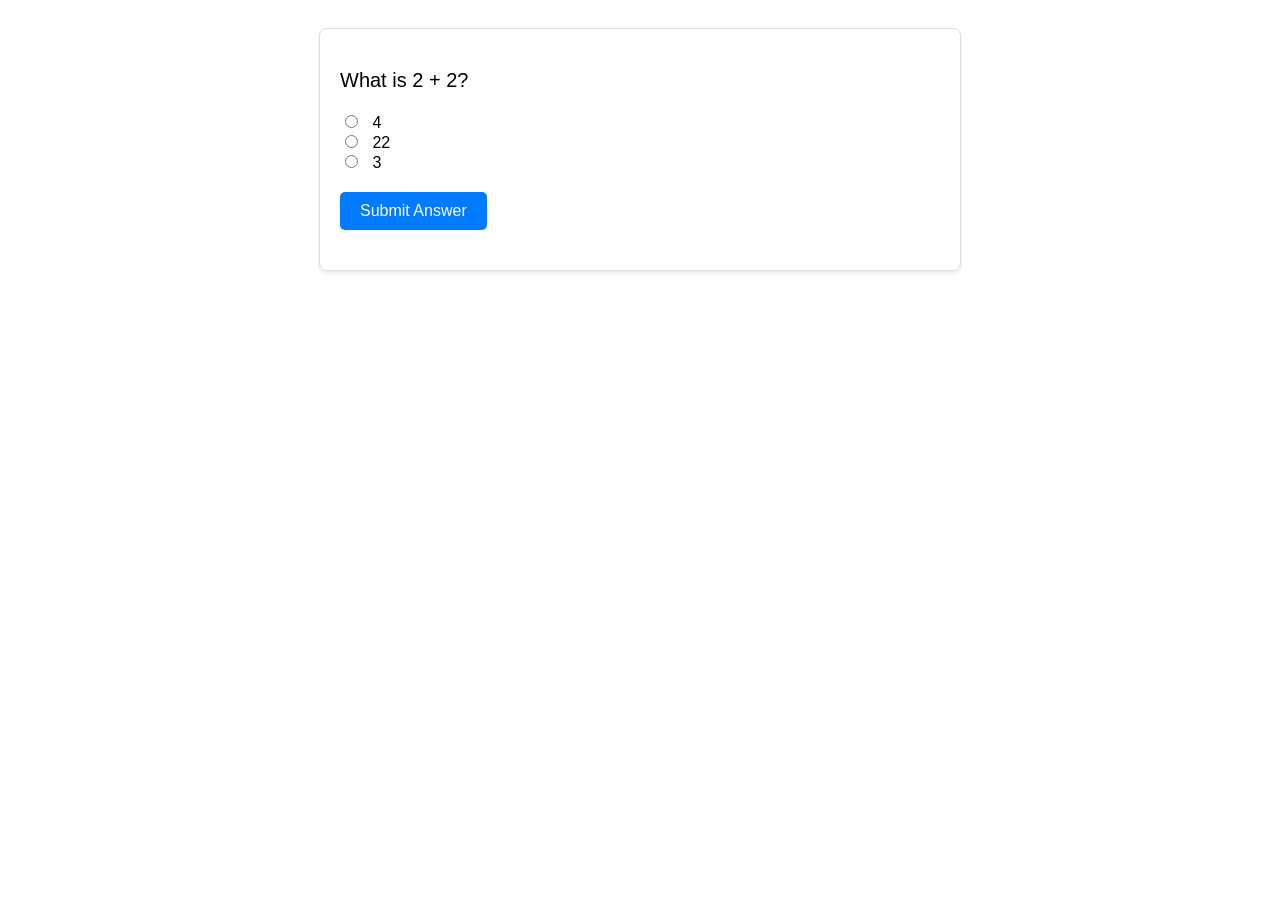
<file: index.html>
<!DOCTYPE html>
<html lang="en">
  <head>
    <meta charset="UTF-8" />
    <title>Simple Quiz</title>
    <link rel="stylesheet" href="styles.css" />
  </head>
  <body>
    <div id="quiz-container">
      <p id="quiz-question">What is 2 + 2?</p>
      <div>
        <input type="radio" id="choice1" name="quiz" value="4" />
        <label for="choice1">4</label><br />
        <input type="radio" id="choice2" name="quiz" value="22" />
        <label for="choice2">22</label><br />
        <input type="radio" id="choice3" name="quiz" value="3" />
        <label for="choice3">3</label>
      </div>
      <button id="submit-answer">Submit Answer</button>
      <p id="feedback"></p>
    </div>
    <script src="quiz.js"></script>
  </body>
</html>
</file>
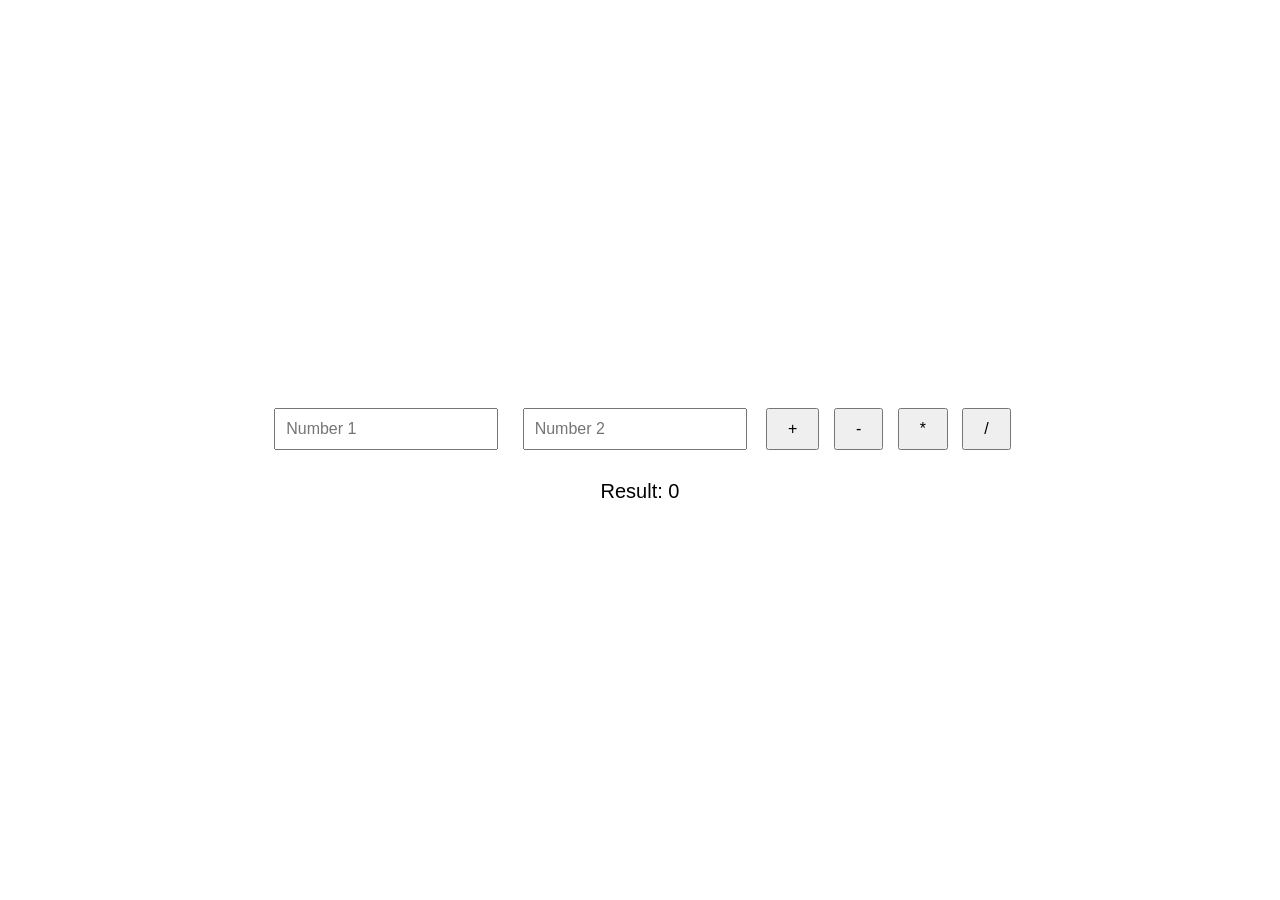
<file: calculator.html>
<!DOCTYPE html>
<html lang="en">
  <head>
    <meta charset="UTF-8" />
    <title>Simple Calculator</title>
    <link rel="stylesheet" href="calculator.css" />
  </head>
  <body>
    <div id="calculator-container">
      <input type="number" id="number1" placeholder="Number 1" />
      <input type="number" id="number2" placeholder="Number 2" />

      <button id="add">+</button>
      <button id="subtract">-</button>
      <button id="multiply">*</button>
      <button id="divide">/</button>

      <div id="result">Result: <span id="calculation-result">0</span></div>
    </div>
    <script src="calculator.js"></script>
  </body>
</html>
</file>
<file: styles.css>
body {
    font-family: Arial, sans-serif;
    padding: 20px;
  }
  
  #quiz-container {
    max-width: 600px;
    margin: auto;
    padding: 20px;
    border: 1px solid #ddd;
    border-radius: 8px;
    box-shadow: 0 2px 4px rgba(0, 0, 0, 0.1);
  }
  
  #quiz-question {
    font-size: 20px;
    margin-bottom: 20px;
  }
  
  input[type="radio"] {
    margin-right: 10px;
  }
  
  label {
    margin-right: 30px;
    cursor: pointer;
  }
  
  #submit-answer {
    display: block;
    margin-top: 20px;
    padding: 10px 20px;
    background-color: #007bff;
    color: white;
    border: none;
    border-radius: 5px;
    cursor: pointer;
    font-size: 16px;
  }
  
  #submit-answer:hover {
    background-color: #0056b3;
  }
  
  #feedback {
    margin-top: 20px;
    font-size: 18px;
  }
</file>
<file: calculator.css>
body {
    font-family: Arial, sans-serif;
    display: flex;
    justify-content: center;
    align-items: center;
    height: 100vh;
    margin: 0;
  }
  
  #calculator-container {
    text-align: center;
  }
  
  input[type="number"] {
    margin: 10px;
    padding: 10px;
    width: 200px;
    font-size: 16px;
  }
  
  button {
    padding: 10px 20px;
    margin: 5px;
    font-size: 16px;
    cursor: pointer;
  }
  
  #result {
    margin-top: 20px;
    font-size: 20px;
  }
</file>
